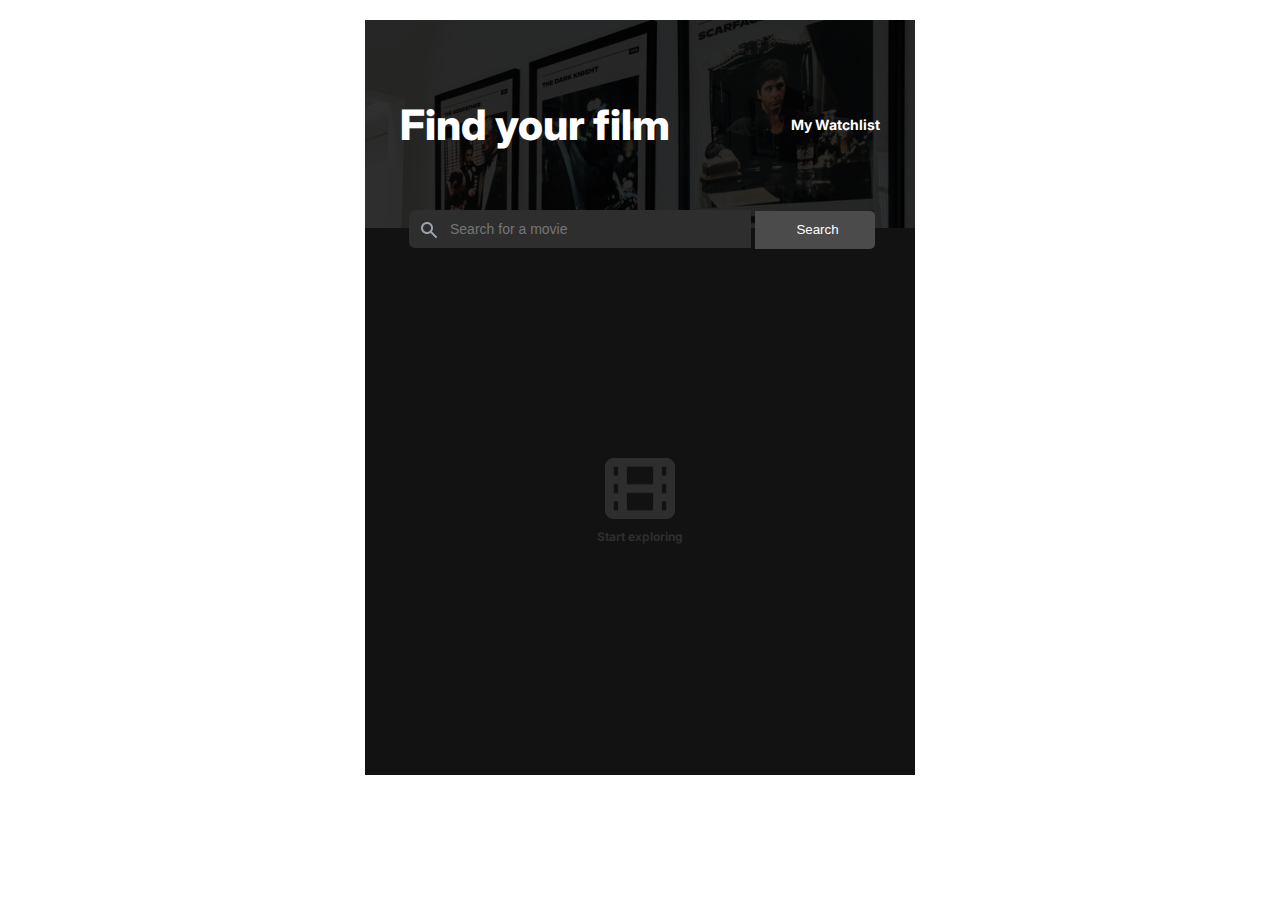
<file: index.html>
<!DOCTYPE html>
<html>
    <head>
        <title>Movie Watchlist</title>
        <link rel="preconnect" href="https://fonts.googleapis.com">
        <link rel="preconnect" href="https://fonts.gstatic.com" crossorigin>
        <link href="https://fonts.googleapis.com/css2?family=Inter:opsz,wght@14..32,100..900&display=swap" rel="stylesheet">
        <link rel="stylesheet" href="index.css">
    </head>
    <body>
        <div class="container">
            <header> 
                <img class="bg" src="img/image36.jpg">
                <div class="text-container">
                    <h1>Find your film</h1>
                    <a href="watchlist.html">My Watchlist</a>
                </div>
              
            </header>
            <form>
                <input 
                type="text" 
                placeholder="Search for a movie" 
                name="search"
                id="search"
                pattern="[a-zA-Z0-9]+">
                <button type="button" id="search-btn">Search</button>
                <img src="img/Icon.png">
            </form>    
            <section id="movie-list" class="movie-list-area" style="overflow-y:scroll">
                <div id="placeholder">
                    <img class="movie-row" src="img/Icon2.png">
                    <h2>Start exploring</h2>
                </div>   
            </section>
        </div>
        <script type="module" src="index.js"></script>
    </body>
</html>
</file>
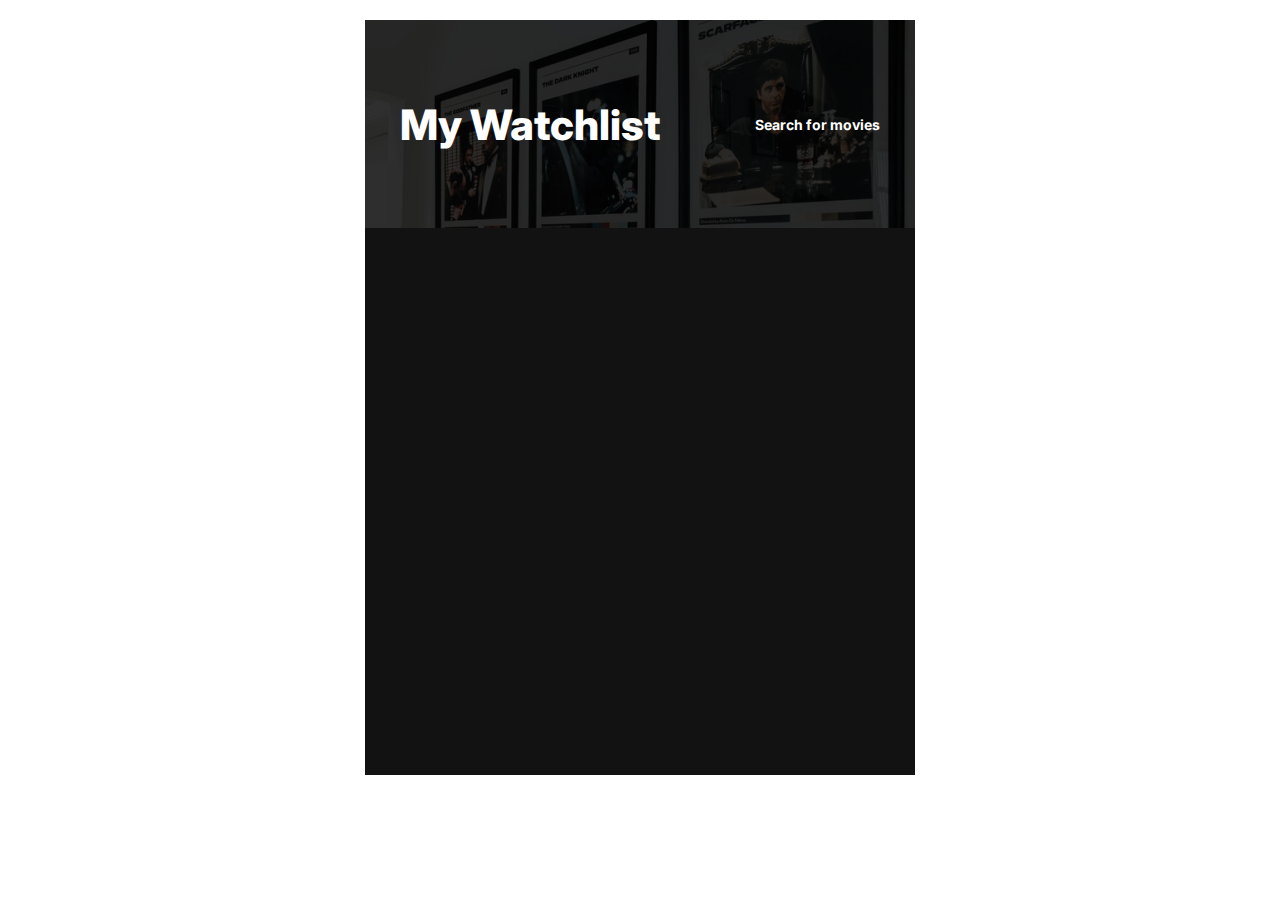
<file: watchlist.html>
<!DOCTYPE html>
<html>
    <head>
        <title>Movie Watchlist</title>
        <link rel="preconnect" href="https://fonts.googleapis.com">
        <link rel="preconnect" href="https://fonts.gstatic.com" crossorigin>
        <link href="https://fonts.googleapis.com/css2?family=Inter:opsz,wght@14..32,800&display=swap" rel="stylesheet">
        <link rel="stylesheet" href="index.css">
    </head>
    <body>
        <div class="container">
            <header> 
                <img class="bg" src="img/image36.jpg">
                <div class="text-container">
                    <h1>My Watchlist</h1>
                    <a href="index.html">Search for movies</a>
                </div>
              
            </header>
            <section  id="watchlist-area" class="movie-list-area" style="overflow-y:scroll">
                <div id="placeholder1">
                    <h2>Your watchlist is looking a little empty...</h2>
                    <div class="add-movie">
                        <a href="index.html">+</a>
                        <p>Let's add some movies!</p>
                    </div>
                </div>
            </section>
        </div>
        
        <script type="module" src="watchlist.js"></script>
    </body>
</html>
</file>
<file: index.css>
body{
    box-sizing: border-box;
    margin: 0;
    padding: 0;
    color: white;
    font-family: "Inter", sans-serif;
}
/* containers */
.container{
    margin: 1.25em auto;
    width: 550px;
    position: relative;
}
header{
    overflow: hidden;
    position: relative;
    width: 550px;
    height: 208px;
    display: flex;
    flex-direction: column;
    align-items: center;
    justify-content: center;
    background-color: black;
}
  
.bg {
  background-color: #0E0E0E;
  opacity: 0.2;
  position: absolute;
  left: 0;
  top: 0;
  width: 100%;
  height: 100%;
}
.text-container{
  width: 480px;
  margin: 0px 2.125em;
  z-index: 1;
  display: flex;
  flex-direction: row;
  align-items: center;
  justify-content: space-between;
}

  /* fonts */
h1, a, h3{
  margin: 0;
}
h2{
  font-size: 0.75rem;
  font-weight: bold;
  color: #2E2E2F;
}
a{
  font-size: 0.875rem;
  font-weight: bold;
  text-decoration: none;
  color: white;
}
h1{
  font-size: 2.625rem;
  font-weight: 800;
}
.plot{
    width: 342px;
    height: 60px;
    font-weight: lighter;
    font-size: 0.875;
    margin: 0;
}
p{
  font-size: 0.875;
  font-weight: bold;
  color: white;
}

  /* form */
form{
  z-index: 1;
  display: inline;
  position: absolute;
  top: 190px;
  left: 44px;
}
form img {
  width: 16px;
  height: 16px;
  position: absolute;
  left: 12px;
  top: 12px;
}
input{
  box-sizing: border-box;
  width: 342px;
  height: 38px;
  padding: 0.643em 0.928em 0.643em 2.929em;
  font-size: 0.875rem;
  font-weight: 400;
  border: none;
  border-radius: 0.4285em 0px 0px 0.4285em;
  background-color: #2E2E2F;
  color: #a5a5a5;
}
button{
  border-radius: 0 0.375em 0.375em 0;
  background-color: #4B4B4B;
  border: none;
  width: 120px;
  height: 38px;
  padding: 0.5625em 0.6875em 0.5625em 1.0625em;
  color: white;
  font-weight: 500;
}

  /* list area */
.movie-list-area{
  height: 517px;
  background-color: #121212;
  display: flex;
  align-items: center;
  flex-direction: column;
  padding-top: 1.875em;
  gap: 1.25em;
}
.movie-row{
  margin-top: 12.5em;
  height: 61px;
  width: 70px;
}

.movie-list-area a {
  background-color: white;
  color: #121212;
  border-radius: 50%;
  width: 18px;
  height: 18px;
  margin: 0;
  text-align: center;
  box-sizing: border-box;
}
.add-movie{
  display: flex;
  flex-direction: row;
  align-items: center;
  gap: 0.625em;
}

.poster{
  width: 99px;
  height: 147px;
}
.movie-insert{
  display: flex;
  flex-direction: row;
  gap: 0.8em;
  align-items: center;
  justify-content: center;
  height: fit-content;
}
.details{
  display: flex;
  flex-direction: column;
  height: fit-content;
  margin: 0;
  gap: 0.4em;
}
.title-block{
  display: flex;
  flex-direction: row;
  align-items: center;
  gap: 0.5em;
  height: fit-content;
  width: 309px;
}
.title-block img{
  width: 15px;
  height: 15px;
}
.movie-details{
  display: flex;
  flex-direction: row;
  align-items: center;
  gap: 0.8125em;
  height: 25px;
}
.movie-details button{
  background-color: white;
  color: #121212;
  width: 16px;
  height: 16px;
  border: none;
  border-radius: 50%;
  padding: 0;
  text-align: center;
  font-weight: 600;
}

hr{
  width:84%;
  height:1.5px;
  margin:0.625em auto;
  border-width:0px;
  background-color:#ffffff;
}
#placeholder, #placeholder1 {
  display: flex;
  flex-direction: column;
  align-items: center;
}
</file>
